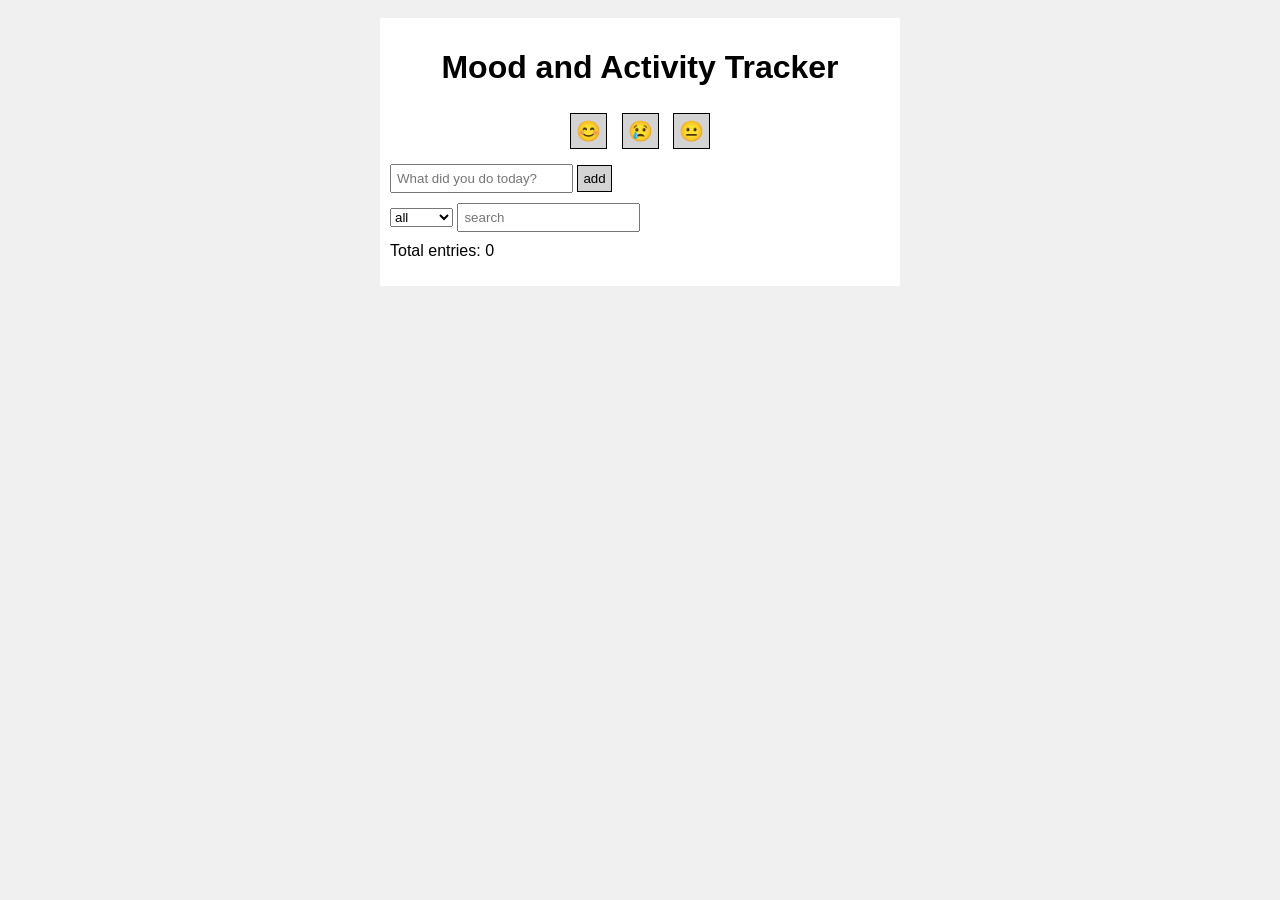
<file: Index.html>
<!DOCTYPE html>
<html lang="en">
<head>
    <meta charset="UTF-8">
    <meta name="viewport" content="width=device-width, initial-scale=1.0">
    <title>Mood and Activity Tracker</title>
    <link rel="stylesheet" href="styles.css" />
</head>
<body>
    


    <div class="container">
        <h1>Mood and Activity Tracker</h1>

        <div class="moods">
            <button data-mood="happy">😊</button>
            <button data-mood="sad">😢</button>
            <button data-mood="neutral">😐</button>
        </div>


        <form id="entryForm">
            <input type="text" id="activity" placeholder="What did you do today?">
            <button type="submit">add</button>
       </form>

       <div class="filters">
        <select id="filterMood">
                <option value="all">all</option>
                <option value="happy">happy</option>
                <option value="sad">sad</option>
                <option value="neutral">neutral</option>
        </select>

        <input type="text" id="search" placeholder="search">
       </div>


       <div id="stats"></div>


       <ul id="entries"></ul>

    </div>

    
    <script src="app.js"></script>
</body>
</html>
</file>
<file: styles.css>
body {
  font-family: Arial;
  background: #f0f0f0;
  padding: 10px;
}

.container {
  background: white;
  padding: 10px;
  max-width: 500px;
  margin: auto;
}

h1 {
  text-align: center;
}

.moods {
  text-align: center;
  margin-bottom: 10px;
}

.moods button {
  font-size: 20px;
  margin: 5px;
  padding: 5px;
}

.moods .active {
  border: 2px solid black;
}

form {
  margin-bottom: 10px;
}

input {
  padding: 5px;
}

button {
  padding: 5px;
  border: 1px solid black;
  background: lightgray;
  cursor: pointer;
}

.filters {
  margin-bottom: 10px;
}

ul {
  padding: 0;
}

li {
  list-style: none;
  background: #ddd;
  margin-bottom: 5px;
  padding: 5px;
}

@media (max-width: 600px) {
  .container {
    width: 100%;
  }
}
</file>
